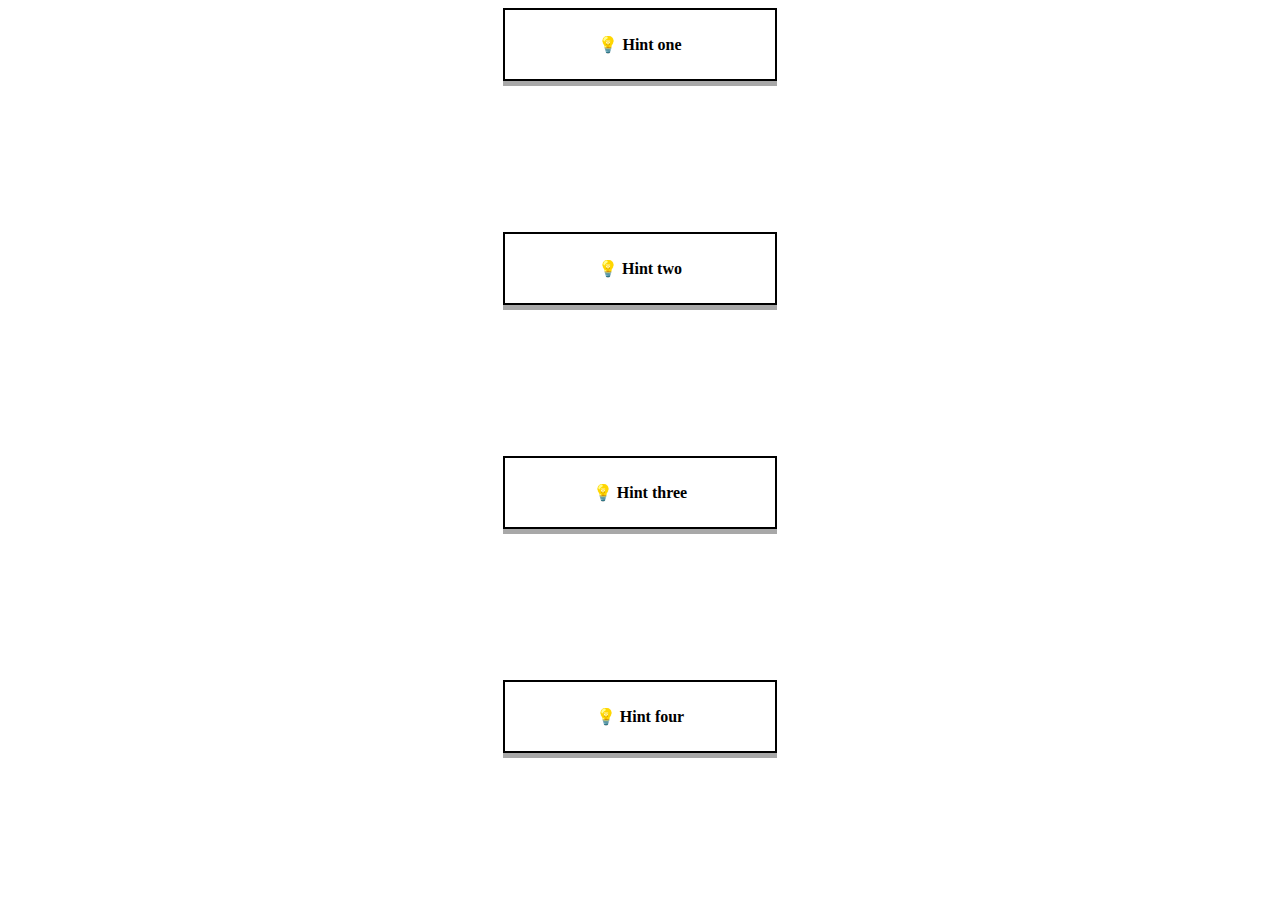
<file: index.html>
<script defer src='assets/js/main.js'></script>
<link href='assets/css/style.css' rel='stylesheet'>

<body>
    <span class='btn'>💡 <b>Hint one</b></span>
    <div class='hintbox is-hidden' id='hinttextone'><br>Hint text one</div>
    
    <br><br>
    <span class='btn'>💡 <b>Hint two</b></span>
    <div class='hintbox is-hidden' id='hinttexttwo'><br>Hint text two</div>
    
    <br><br>
    <span class='btn'>💡 <b>Hint three</b></span>
    <div class='hintbox is-hidden' id='hinttextthree'><br>Hint text three</div>
    
    <br><br>
    <span class='btn'>💡 <b>Hint four</b></span>
    <div class='hintbox is-hidden' id='hinttextfour'><br>Hint text four</div>
</body>
</file>
<file: assets/css/style.css>
/** HINT BUTTON STYLES **/
body {
    text-align: center;
}

.btn {
    /* background: #eceae6; */
    border: solid 2.5px;
	box-shadow: 0 5px #a8a8a8;
    display: block;
    margin: auto;
    padding: 25px 60px 25px 60px;
    width: 150px;
}

.btn:hover {
    background: #ffd464;
    border-radius: 15px;
    cursor: help;
}

.is-hidden {
    opacity: 0;
}

.hintbox {
    border: solid 2.5px;
    border-radius: 15px;
    margin: auto;
    margin-top: 25px;
    padding: 25px 60px 25px 60px;
    text-align: center;
    width: 150px;
}

/* Fade effects*/
.is-visible {
    opacity: 1;
    -webkit-transition: 600ms all ease;
    transition: 600ms all ease;
}

.is-hidden {
    opacity: 0;
    -webkit-transition: 600ms all ease;
    transition: 600ms all ease;
}
</file>
